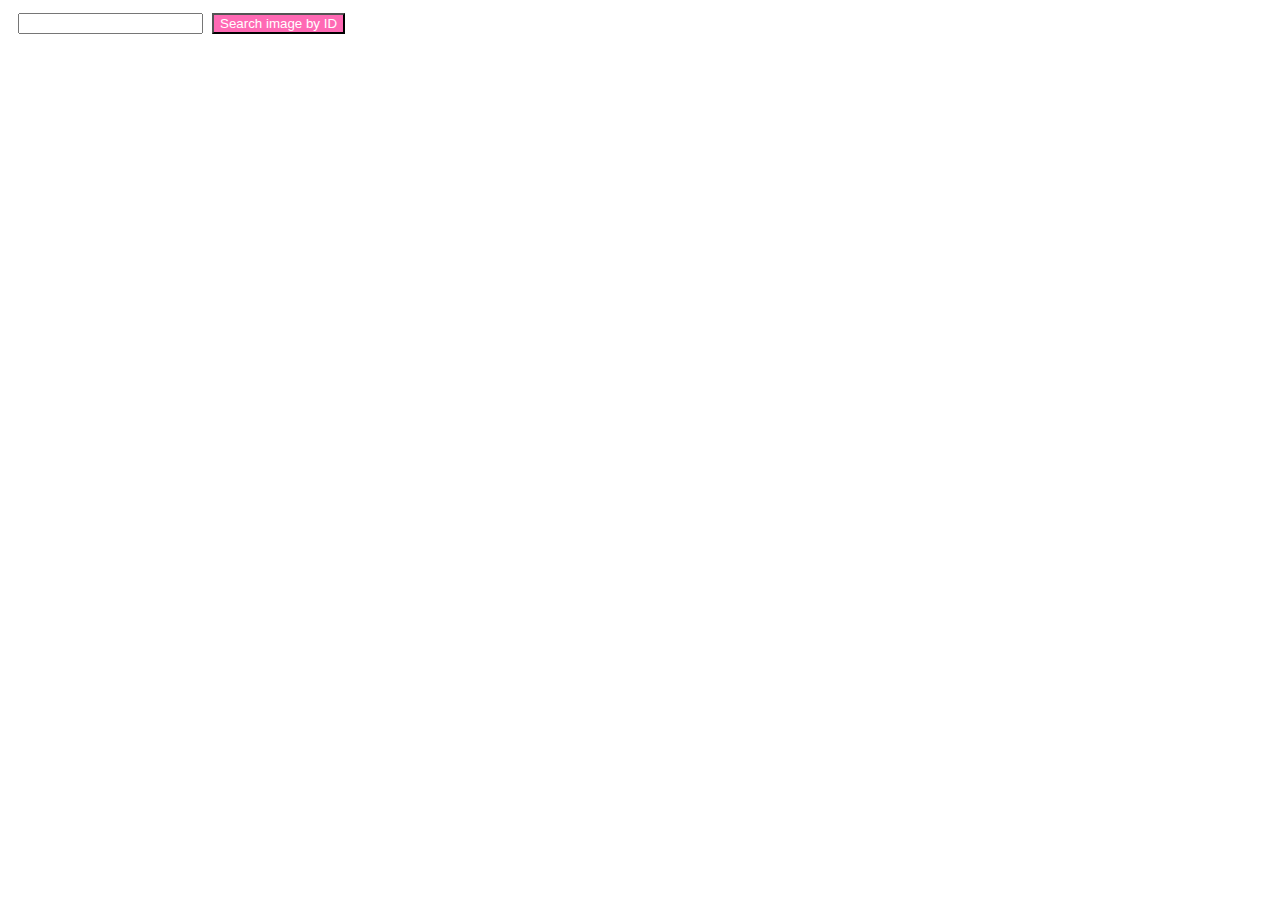
<file: v1/index.html>
<html>
 <head>
  <meta http-equiv="Content-Type" content="text/html; charset=utf-8">
  <title>Search Pictures</title>
	
	<link rel="stylesheet" href="style.css">
	<script src="javascript.js"></script>
		
 </head>
 <body>
 
	<input type="number" class="input" required> 
	<button type="button" onclick="loadDoc()">Search image by ID</button>

	
	<div id="check"></div>
	<div id="info_author"></div>
	<div id="info_download_url"></div>
	<div id="info_unsplash_created_at"></div>
	<div id="info_unsplash_description"></div>
	<div id="info_unsplash_urls_small"></div>
	<div id="info_unsplash_link_download"></div>

</body>
</html>
</file>
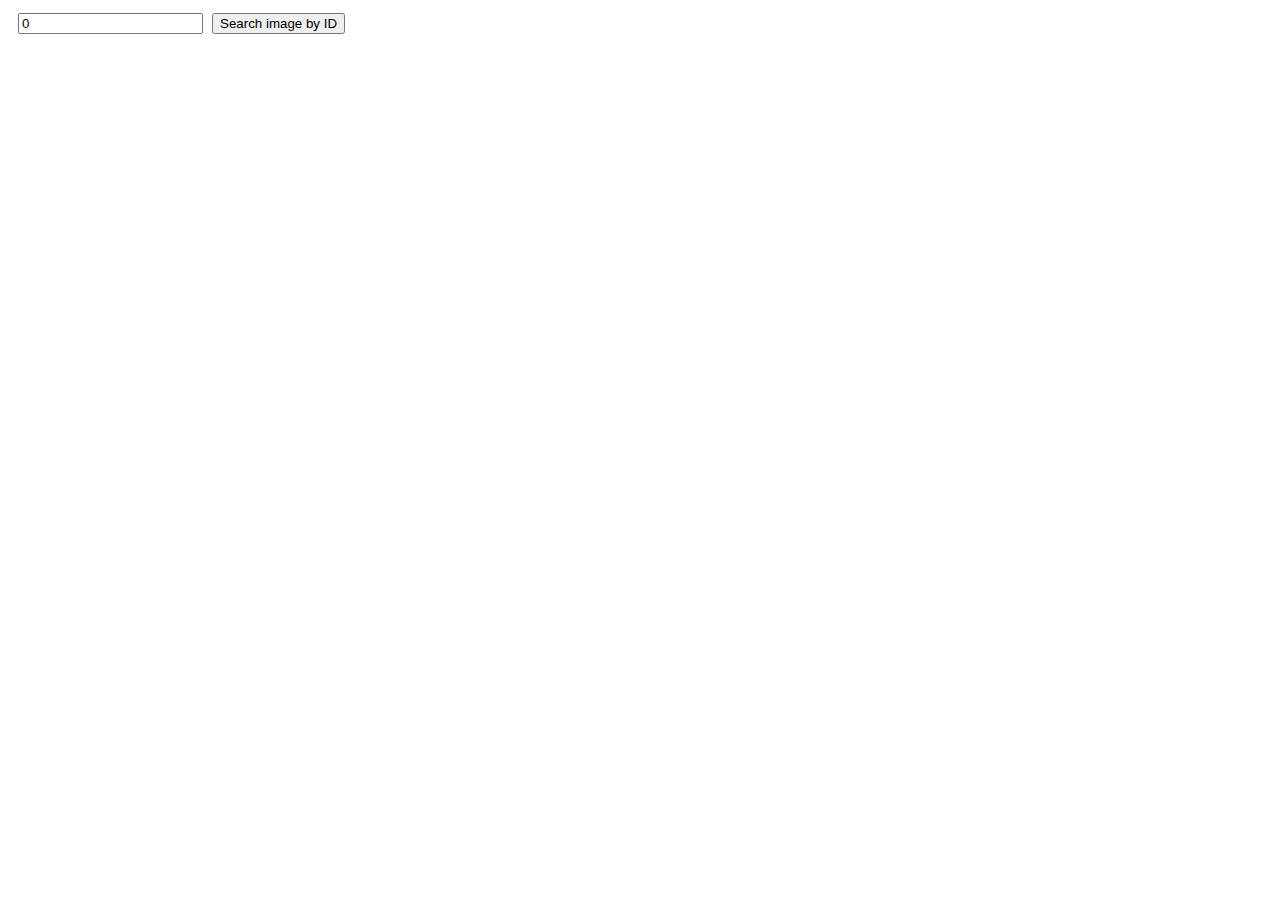
<file: v2/index.html>
<html>
 <head>
  <meta http-equiv="Content-Type" content="text/html; charset=utf-8">
  <title>Search Pictures</title>
	
	<link rel="stylesheet" href="style.css">
	<script src="https://ajax.googleapis.com/ajax/libs/jquery/3.3.1/jquery.min.js"></script>
	<script src="javascript.js"></script>
	
 </head>
 <body>
 
	<input type="number" class="input" required value="0"> 
	<button type="button" onclick="loadDoc()">Search image by ID</button>
	
	<div id="check"></div>
	<div id="info_author"></div>
	<div id="info_download_url"></div>
	<div id="info_unsplash_created_at"></div>
	<div id="info_unsplash_description"></div>
	<div id="info_unsplash_"></div>
	<img>
	<p><a id="info_unsplash_link_download"></a><p>

</body>
</html>
</file>
<file: v1/style.css>
button {
	  background-color: hotpink;
  color: white;
}

a:link, a visited{
	background-color: white;
  color: black;
  border: 2px solid red;
  padding: 10px 20px;
  text-align: center;
  text-decoration: none;
  display: inline-block;
}

a:hover, a:active {
  background-color: hotpink;
  color: white;
}

div, input {
	margin:5px;
	margin-left:10px;
}
</file>
<file: v2/style.css>
button:hover {
	background-color: DimGrey;
	color: white;
}

a {
	color: Tomato; 
	margin:5px;
	margin-left:10px;
}

a:link {
	color: Tomato; 
	padding: 10px 20px;
	text-align: center;
	text-decoration: none;
	display: inline-block;
}

a:hover, a:active {
	background-color: Tomato;
	color: white;
}

div, input, img {
	margin:5px;
	margin-left:10px;
}
</file>
